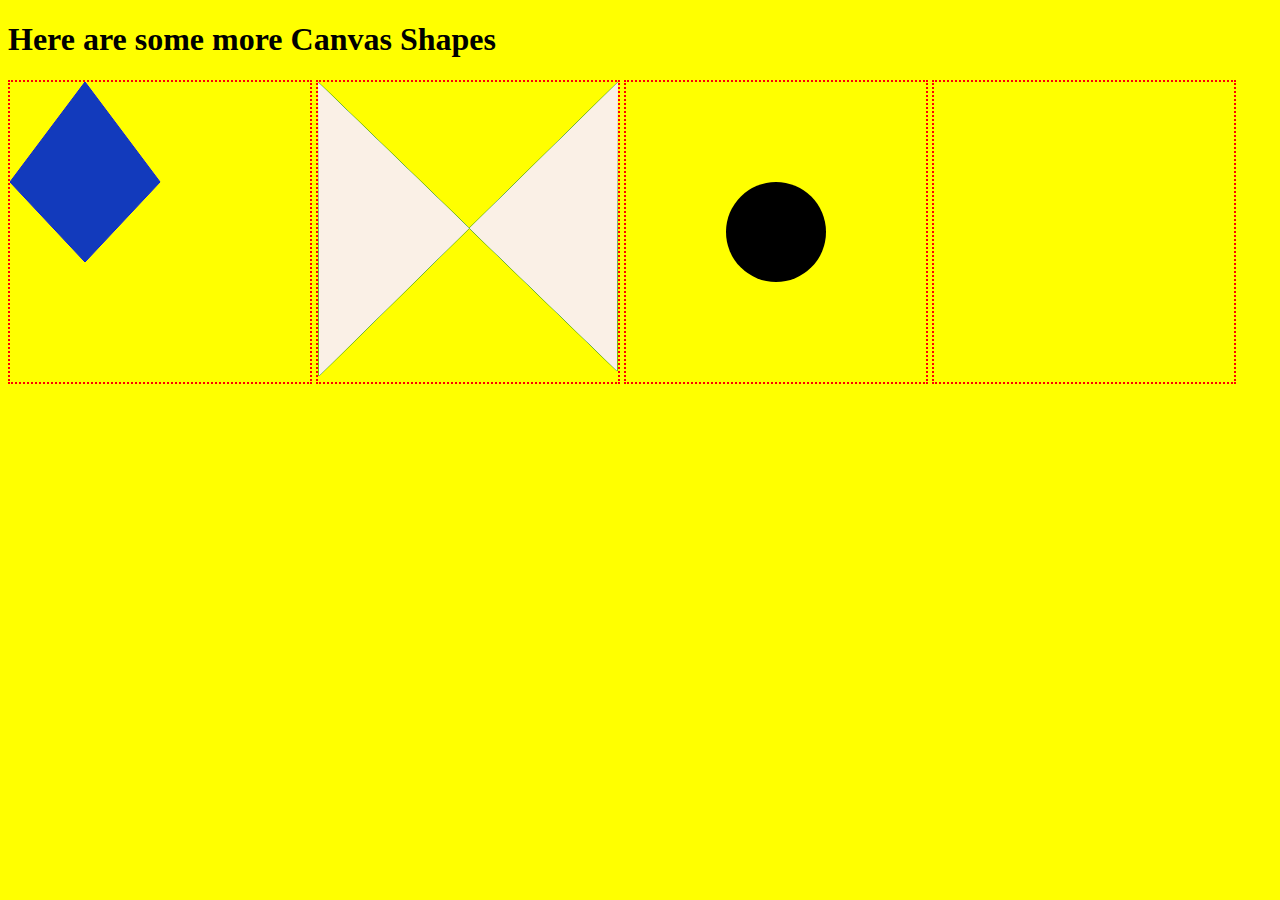
<file: CanvasShapes/index.html>
<!DOCTYPE html>
<html>
<head>
	<link rel="stylesheet" type="text/css" href="style.css">
	<title></title>
</head>
<body>
	<h1>Here are some more Canvas Shapes</h1>

	<canvas id="myCanvas" height="300" width="300"></canvas>
	<canvas id="myCanvas2" height="300" width="300"></canvas>
	<canvas id="myCanvas3" height="300" width="300"></canvas>
	<canvas id="myCanvas4" height="300" width="300"></canvas>
	<script type="text/javascript" src="app.js"></script>
</body>
</html>
</file>
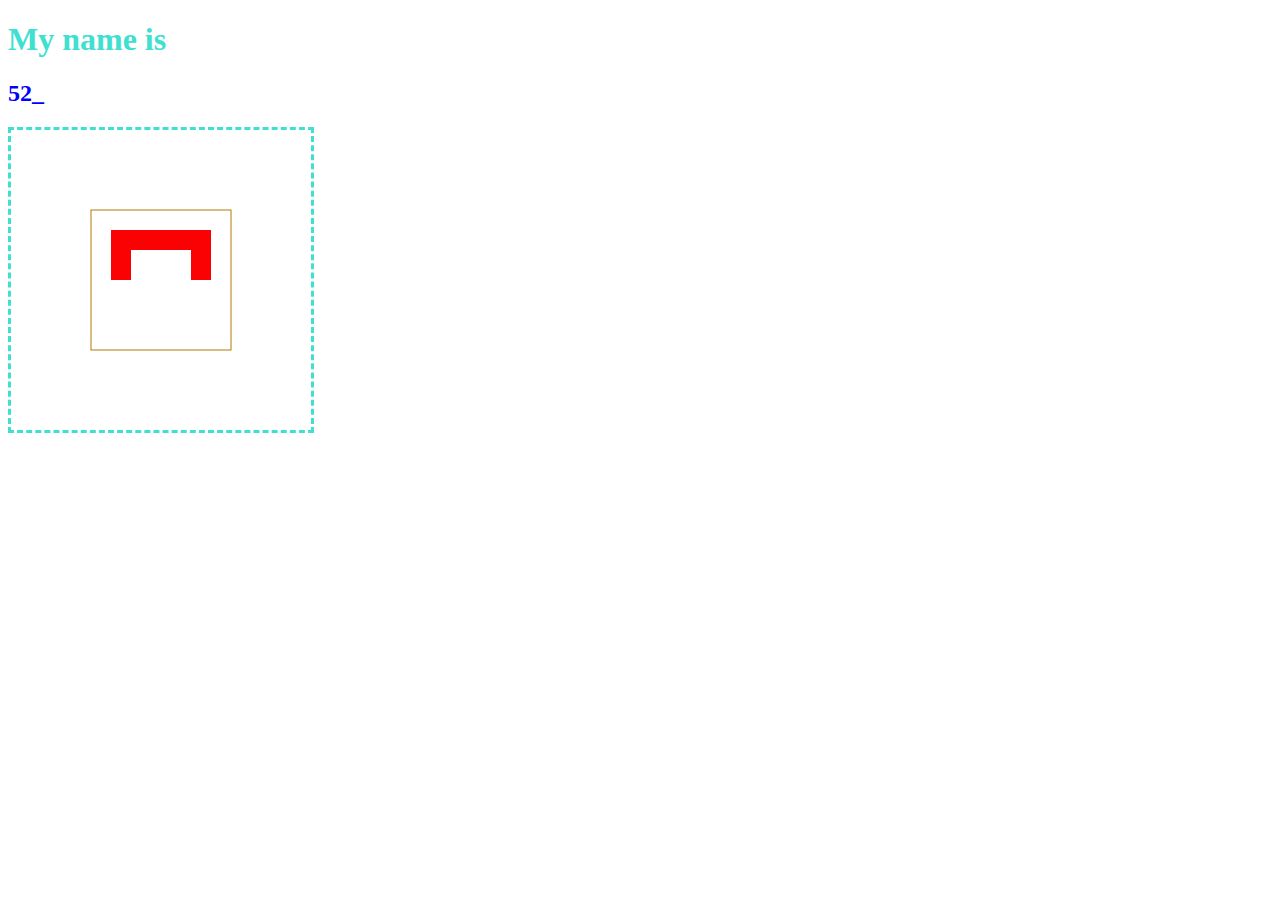
<file: HTML/index.html>
<!DOCTYPE html>
<html>
<head>
	<title>Draw with Canvas</title>
	<link rel="stylesheet" type="text/css" href="style.css">
</head>
<body>
	<h1>My name is</h1>
	<h2>52_</h1>
	<canvas id='myCanvas' width=300 height=300></canvas>

	<script type="text/javascript" src='draw.js'></script>
</body>
</html>
</file>
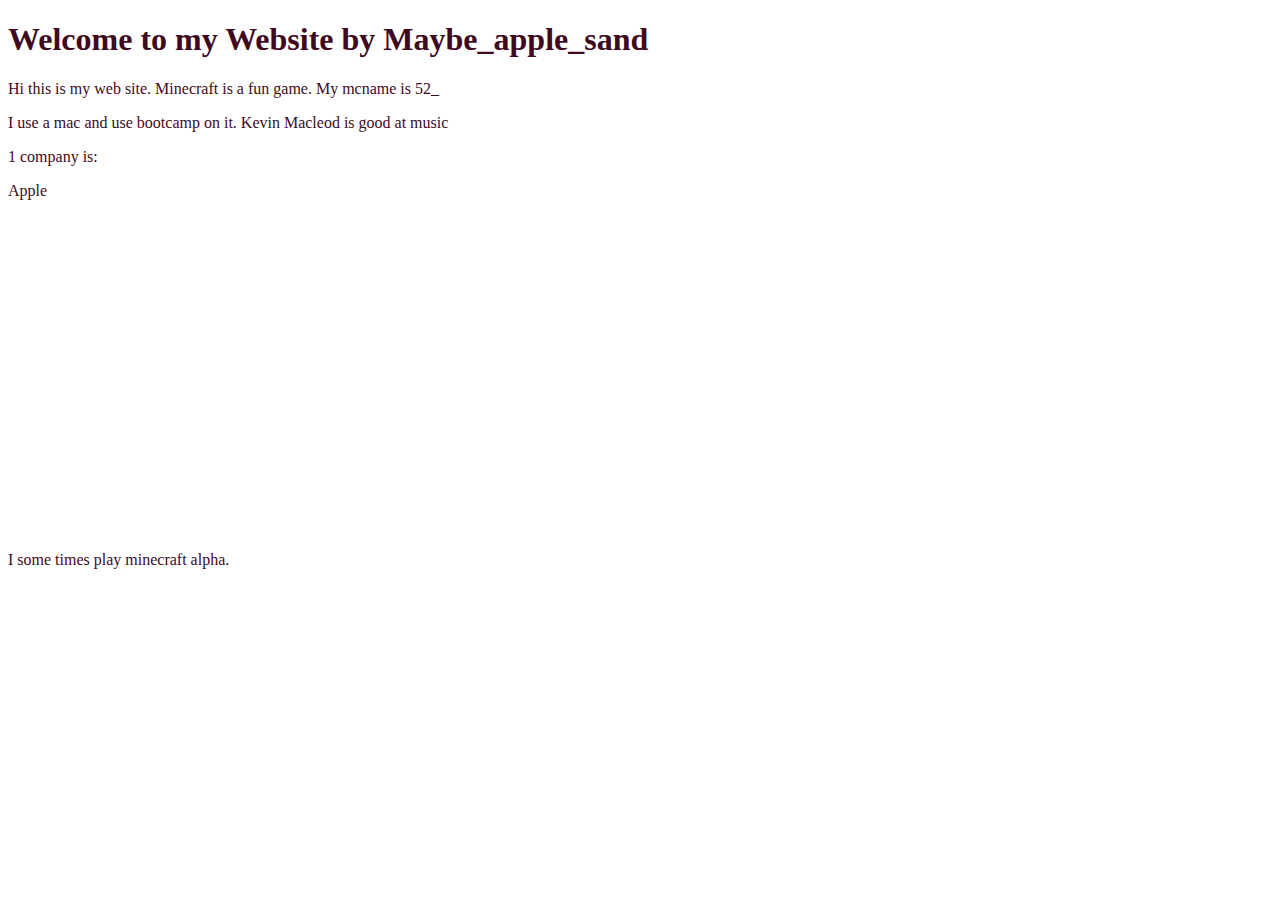
<file: MyBlog/index.html>
<!DOCTYPE html>
<html>
<head>
	<title>My blog 2</title>
	<link rel="stylesheet" type="text/css" href="style.css">
</head>
<body>
<!-- 339i038u58i3jr3ije3ijijei3jei3j Author Ho has a crush or dose he! Yhen3je83he3he3heuh3ur3ujrh3ujrhui4jfhbj3hn3ujd3 -->
	<h1>Welcome to my Website by Maybe_apple_sand</h1>
	<p>Hi this is my web site. Minecraft is a fun game. My mcname is 52_</p>
	<p>I use a mac and use bootcamp on it. Kevin Macleod is good at music</p>
	<div>
		<p>1 company is:</p>
		<p>Apple</p>
		<iframe width="560" height="315" src="https://www.youtube.com/embed/Vua922yLNCc" frameborder="0" allowfullscreen></iframe>


	</div>
		<div>
			<p>I some times play minecraft alpha.</p>
		</div>
</body>
</html>
</file>
<file: CanvasShapes/style.css>
h1 {
	font:fantasy;
}
body{
	background-color:Yellow;
}
canvas{
	border: 2px dotted red;
}
</file>
<file: HTML/style.css>
h1	{
	color:turquoise;
}

h2	{
	color:blue;
	font:impact;
}
#myCanvas {
	border: 3px dashed turquoise;
}
</file>
<file: MyBlog/style.css>
body {
	background-image: url("https://i.ytimg.com/vi/njFz8UTGCTA/maxresdefault.jpg")
}
html {
	font-style:Lobster;
	color:rgb(64,10,30);
}
#123456 {
	text-shadow:1px 100px #123abc
}
}
/*_*/ 
/*Yee*/
</file>
